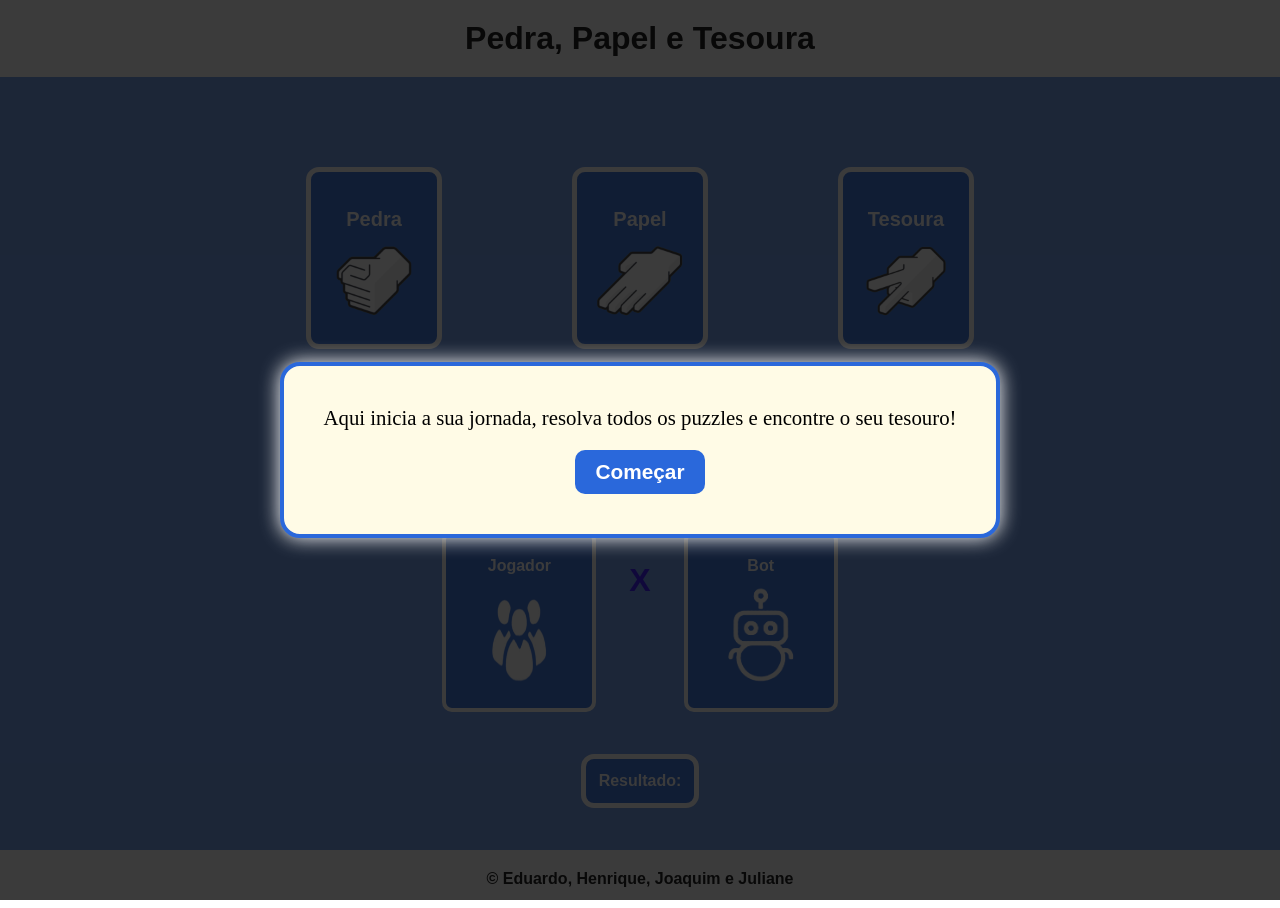
<file: index.html>
<html lang="pt-br">

<head>
    
    <meta charset="UTF-8">
    <meta name="viewport" content="width=device-width, initial-scale=1.0">
    <link rel="stylesheet" href="style.css">
    <title>Pedra, Papel e Tesoura!</title>
    <body>
        <div id="folha-inicial">
    <div class="folha-conteudo">
        <p>Aqui inicia a sua jornada, resolva todos os puzzles e encontre o seu tesouro!</p>
        <button id="comecar">Começar</button>
    </div>
</div>
    <header>
        <h1>Pedra, Papel e Tesoura</h1>
    </header>

    <main>
        <div class="game">
            <button name="pedra">
                <h2>Pedra</h2>
                <img src="./pedra2.png" alt="">
            </button>
            <button name="papel">
                <h2>Papel</h2>
                <img src="./papel2.png" alt="">
            </button>
            <button name="tesoura">
                <h2>Tesoura</h2>
                <img src="./tesoura2.png" alt="">
            </button>
        </div>

        <h2>Pontuação</h2>
        <div class="scores">
            <div class="score">
                <p>Jogador</p>
                <p id="score1">0</p>
            </div>
            <div class="score">
                <p>Bot</p>
                <p id="score2">0</p>
            </div>
        </div>

        <div class="result">
            <div class="img">
                <p>Jogador</p>
                <img src="./player2.png" name="jogador">
            </div>
            <h1>X</h1>
            <div class="img">
                <p>Bot</p>
                <img src="./bot4.png" name="bot">
            </div>
        </div>

        <div class="resultP">
            <p name="result">Resultado:</p>
        </div>

        <div id="proxima-fase" style="display: none; text-align: center; margin-top: 30px;">
            <h2 style="color: white;">Parabéns, você finalizou o primeiro teste!</h2>
            <a href="https://edumodzeieski.github.io/carta1puzzle/" style="color: rgb(0, 8, 255); font-weight: bold; font-size: 20px;">Vá para a primeira dica</a>
        </div>
    </main>

    <script src="index.js"></script>

    <footer>
        <a>&copy; Eduardo, Henrique, Joaquim e Juliane
            

    </footer>
</body>

</html>
</file>
<file: style.css>
* /* Reset e base */
* {
    margin: 0;
    padding: 0;
    border: none;
    box-sizing: border-box;
}

body {
    background-color: #6495ed;
    font-family: sans-serif;
}

/* Header */
header {
    background-color: #fff;
    text-align: center;
    width: 100%;
    padding: 20px 10px;
}

/* Main layout */
main {
    width: 100%;
    margin-top: 60px;
    display: flex;
    align-items: center;
    flex-direction: column;
    padding: 0 10px;
}

main h2 {
    margin-top: 23px;
    color: #fff;
    font-weight: bold;
    text-align: center;
}

/* Jogo */
main .game {
    display: grid;
    gap: 130px;
    grid-template-columns: 1fr 1fr 1fr;
    margin-top: 30px;
}

main .game button {
    outline: none;
    padding: 13px;
    border-radius: 13px;
    border: 5px solid #fff;
    background-color: #2a68db;
    cursor: pointer;
}

/* Pontuação */
main .scores {
    display: flex;
    justify-content: center;
    align-items: center;
    gap: 30px;
    width: 100%;
    max-width: 400px;
    margin-top: 20px;
}

main .scores .score {
    background-color: #2a68db;
    border: 3px solid #fff;
    color: #fff;
    font-weight: bold;
    padding: 13px;
    border-radius: 13px;
    flex: 1;
    text-align: center;
}

/* Resultado */
main .result {
    margin-top: 32px;
    display: flex;
    flex-wrap: wrap;
    justify-content: center;
    text-align: center;
    color: white;
}

main .result h1 {
    margin: 42px 23px;
    color: rgb(43, 0, 255);
}

main .result p {
    margin-bottom: 10px;
    font-weight: bold;
}

main .result .img {
    background-color: #2a68db;
    border: 4px solid #fff;
    padding: 23px;
    border-radius: 10px;
    margin: 10px;
}

/* Resultado final */
main .resultP {
    margin-top: 32px;
    color: #fff;
    font-weight: bold;
    background-color: #2a68db;
    padding: 13px;
    border-radius: 13px;
    border: 5px solid #fff;
    text-align: center;
}

/* Label */
main label {
    margin-top: 33px;
    text-align: center;
}

/* Imagens */
img {
    width: 100px;
    height: 100px;
    transition: 0.3s;
}

img:hover {
    transform: scale(1.1);
}

/* Footer centralizado */
footer {
    margin-top: 42px;
    width: 100%;
    text-align: center;
    color: #fff;
    font-weight: bold;
    padding: 20px 10px;
    background-color: white;
}

footer a {
    text-decoration: none;
    cursor: pointer;
    color: black;
    
}

/* Folha inicial */
#folha-inicial {
    position: fixed;
    top: 0;
    left: 0;
    width: 100%;
    height: 100%;
    background-color: rgba(10, 10, 10, 0.8);
    display: flex;
    justify-content: center;
    align-items: center;
    z-index: 9999;
}

.folha-conteudo {
    background-color: #fffbe6;
    border: 4px solid #2a68db;
    border-radius: 20px;
    padding: 40px;
    max-width: 90%;
    text-align: center;
    font-family: 'Georgia', serif;
    box-shadow: 0 0 20px rgb(255, 255, 255);
    color: #000000;
    font-size: 1.3em;
}

.folha-conteudo button {
    margin-top: 20px;
    padding: 10px 20px;
    background-color: #2a68db;
    border: none;
    border-radius: 10px;
    font-weight: bold;
    font-size: 1em;
    cursor: pointer;
    color: white;
}

.folha-conteudo button:hover {
    background-color: #113e91;
}

/* Responsividade */
@media (max-width: 768px) {
    main .game {
        grid-template-columns: 1fr;
        gap: 20px;
    }

    main .scores {
        flex-direction: row;
        justify-content: center;
        max-width: 100%;
    }

    img {
        width: 80px;
        height: 80px;
    }

    main .result h1 {
        font-size: 24px;
        margin: 20px;
    }
}

@media (max-width: 480px) {
    main h2 {
        font-size: 18px;
    }

    main .resultP,
    main .scores .score,
    main .game button {
        font-size: 14px;
        padding: 10px;
    }

    img {
        width: 60px;
        height: 60px;
    }
}
</file>
